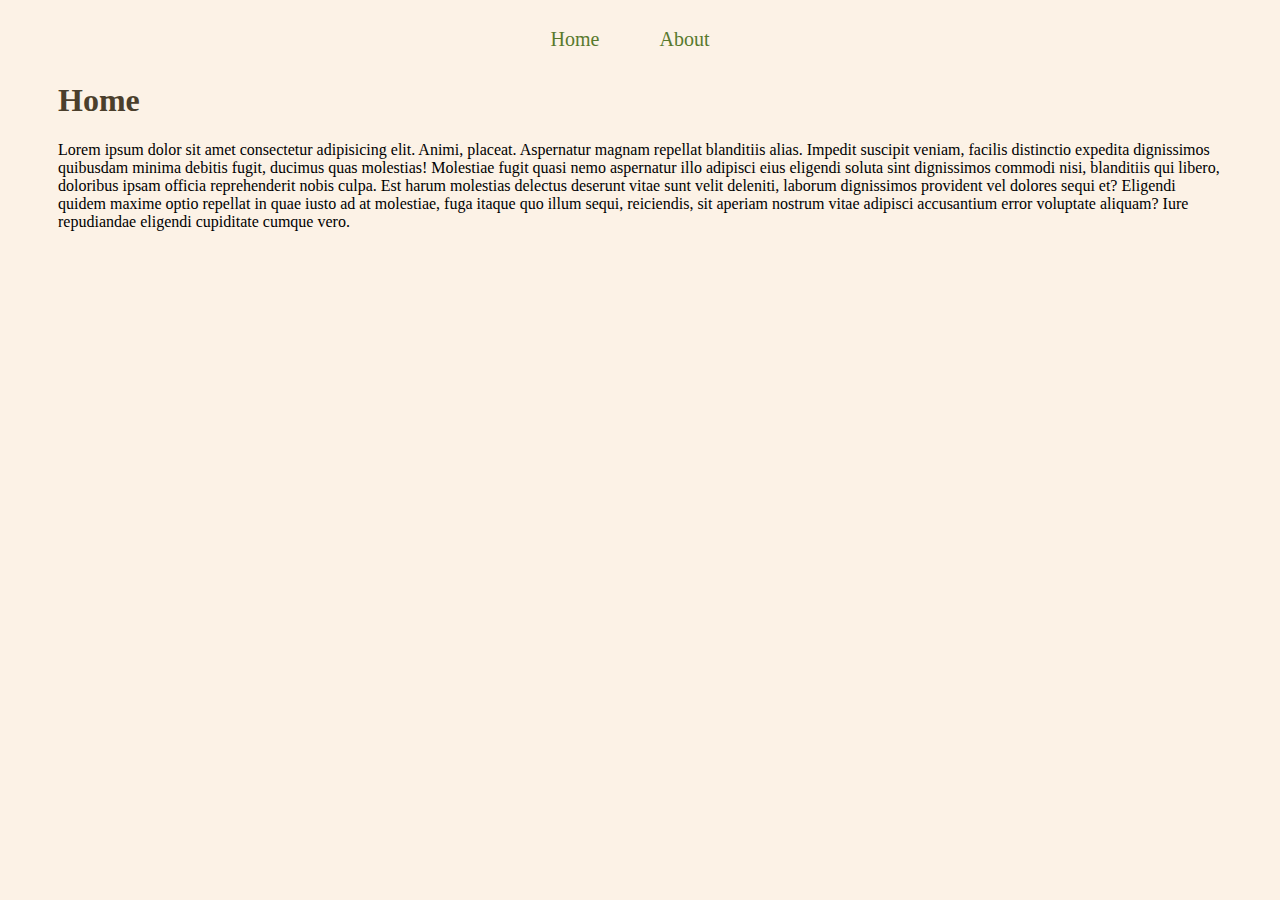
<file: index.html>
<!DOCTYPE html>
<html lang="en">
  <head>
    <meta charset="UTF-8" />
    <meta http-equiv="X-UA-Compatible" content="IE=edge" />
    <meta name="viewport" content="width=device-width, initial-scale=1.0" />
    <link rel="stylesheet" href="./css/styles.css" />
    <title>Service Workers</title>
  </head>
  <body>
    <nav>
      <a href="/service-workers/index.html">Home</a>
      <a href="/service-workers/about.html">About</a>
    </nav>
    <h1>Home</h1>
    <p>
      Lorem ipsum dolor sit amet consectetur adipisicing elit. Animi, placeat.
      Aspernatur magnam repellat blanditiis alias. Impedit suscipit veniam,
      facilis distinctio expedita dignissimos quibusdam minima debitis fugit,
      ducimus quas molestias! Molestiae fugit quasi nemo aspernatur illo
      adipisci eius eligendi soluta sint dignissimos commodi nisi, blanditiis
      qui libero, doloribus ipsam officia reprehenderit nobis culpa. Est harum
      molestias delectus deserunt vitae sunt velit deleniti, laborum dignissimos
      provident vel dolores sequi et? Eligendi quidem maxime optio repellat in
      quae iusto ad at molestiae, fuga itaque quo illum sequi, reiciendis, sit
      aperiam nostrum vitae adipisci accusantium error voluptate aliquam? Iure
      repudiandae eligendi cupiditate cumque vero.
    </p>
    <script src="./js/app.js"></script>
  </body>
</html>
</file>
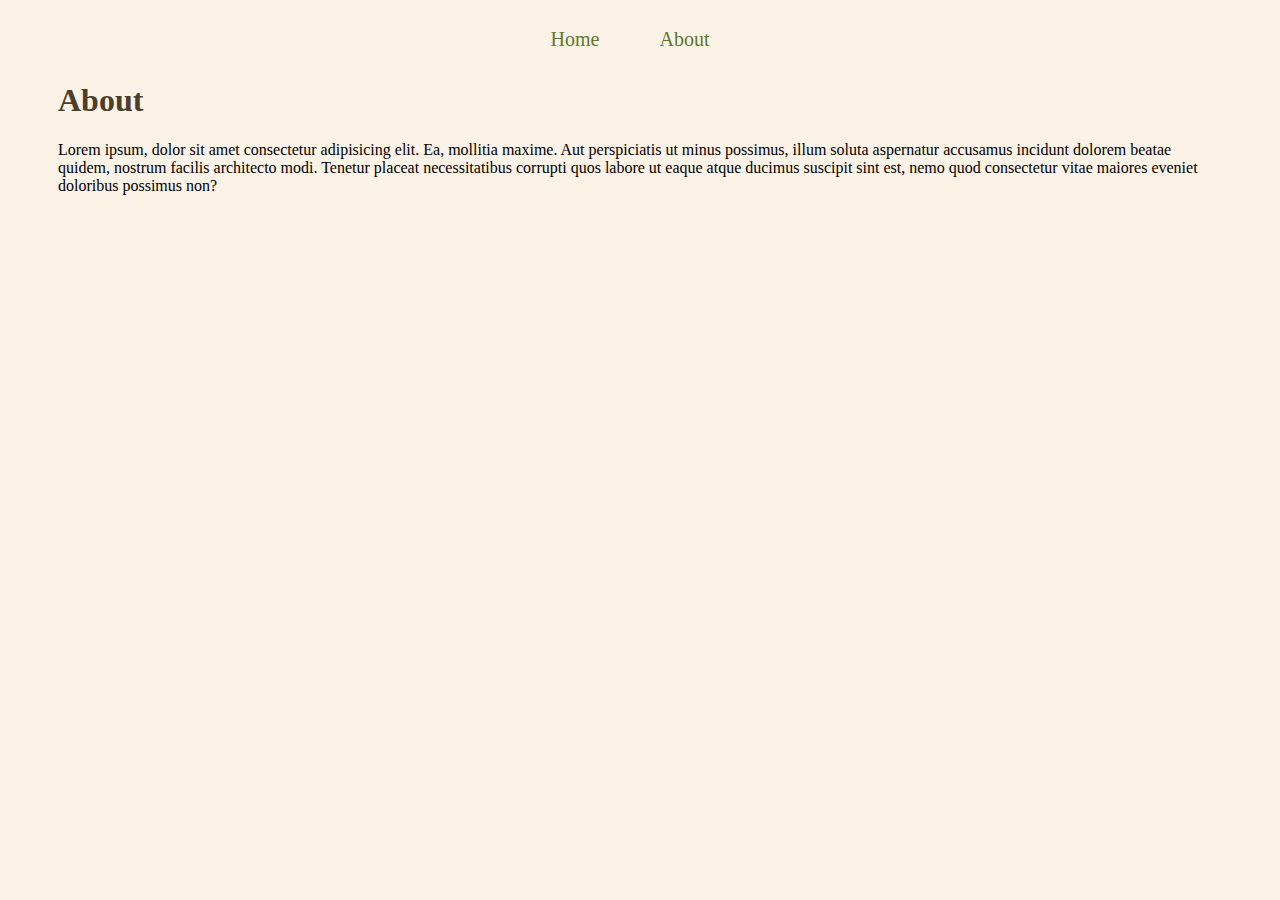
<file: about.html>
<!DOCTYPE html>
<html lang="en">
  <head>
    <meta charset="UTF-8" />
    <meta http-equiv="X-UA-Compatible" content="IE=edge" />
    <meta name="viewport" content="width=device-width, initial-scale=1.0" />
    <link rel="stylesheet" href="./css/styles.css" />

    <title>About Us</title>
  </head>
  <body>
    <nav>
      <a href="/service-workers/index.html">Home</a>
      <a href="/service-workers/about.html">About</a>
    </nav>
    <h1>About</h1>
    <p>
      Lorem ipsum, dolor sit amet consectetur adipisicing elit. Ea, mollitia
      maxime. Aut perspiciatis ut minus possimus, illum soluta aspernatur
      accusamus incidunt dolorem beatae quidem, nostrum facilis architecto modi.
      Tenetur placeat necessitatibus corrupti quos labore ut eaque atque ducimus
      suscipit sint est, nemo quod consectetur vitae maiores eveniet doloribus
      possimus non?
    </p>
    <script src="./js/app.js"></script>
  </body>
</html>
</file>
<file: css/styles.css>
body {
    background-color: rgb(252, 242, 230);
    padding: 10px 50px;
}

h1 {
    color: rgb(75, 63, 44)
}

nav {
    display: flex;
    width: 100%;
    justify-content: center;
}

a {
    color: rgb(88, 121, 45);
    font-size: 20px;
    text-decoration: none;
    margin-right: 20px;
    padding: 10px 20px;
}

a:hover {
    border-bottom: 1px solid rgb(88, 121, 45);
}
</file>
